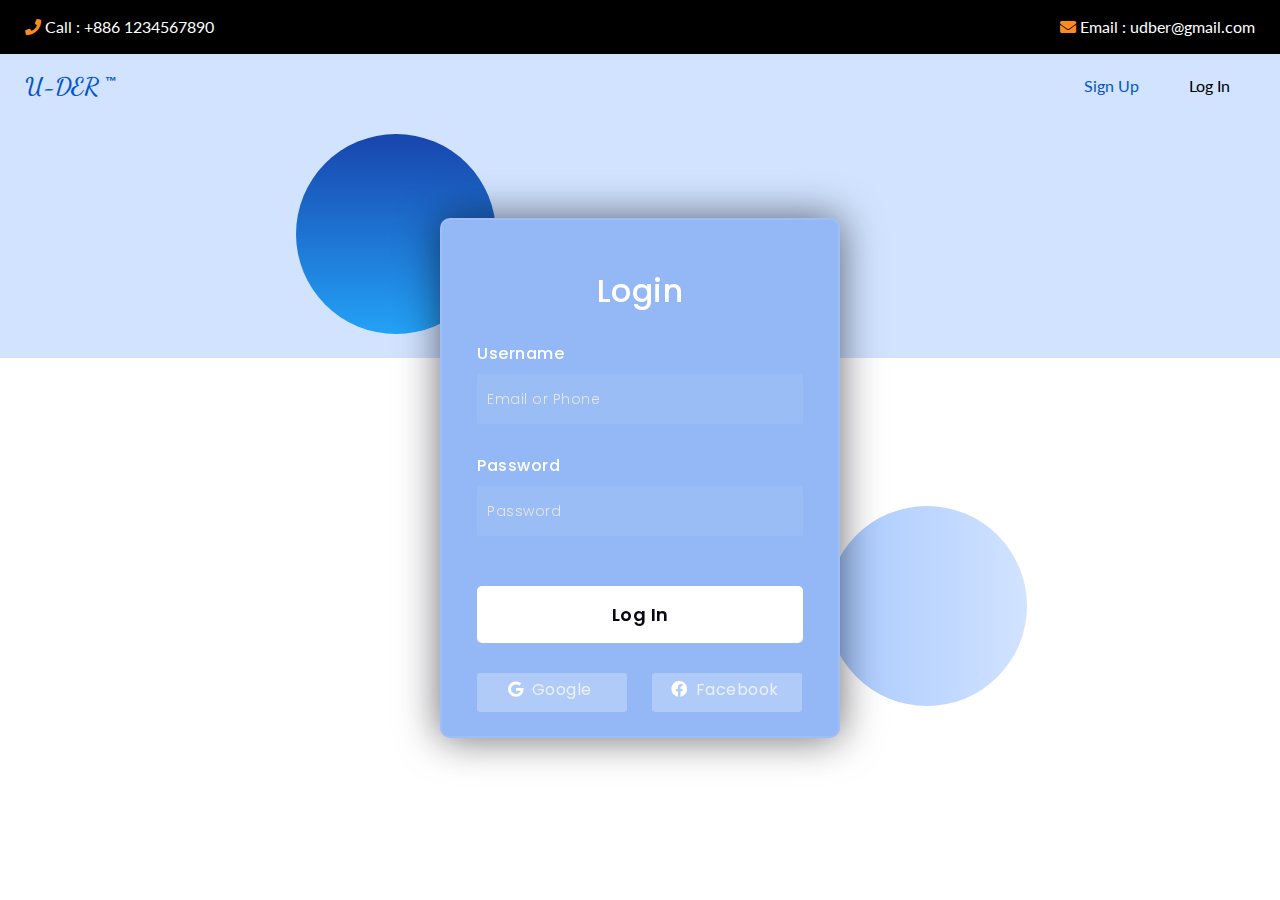
<file: login.html>
<!DOCTYPE html>
<html>
<head>
  <!-- Basic -->
  <meta charset="utf-8" />
  <meta http-equiv="X-UA-Compatible" content="IE=edge" />
  <!-- Mobile Metas -->
  <meta name="viewport" content="width=device-width, initial-scale=1, shrink-to-fit=no" />
  <!-- Site Metas -->
  <meta name="keywords" content="" />
  <meta name="description" content="" />
  <meta name="author" content="" />

  <title>U-Der</title>

  <!-- slider stylesheet -->
  <link rel="stylesheet" type="text/css" href="https://cdnjs.cloudflare.com/ajax/libs/OwlCarousel2/2.3.4/assets/owl.carousel.min.css" />
  <!-- bootstrap core css -->
  <link rel="stylesheet" type="text/css" href="css/bootstrap.css" />
  <!-- font awesome style -->
  <link rel="stylesheet" type="text/css" href="css/font-awesome.min.css" />

  <!-- Custom styles for this template -->
  <link href="css/style.css" rel="stylesheet" />
  <!-- responsive style -->
  <link href="css/responsive.css" rel="stylesheet" />

  <link rel="preconnect" href="https://fonts.gstatic.com">
  <link rel="stylesheet" href="https://cdnjs.cloudflare.com/ajax/libs/font-awesome/5.15.4/css/all.min.css">
  <link href="https://fonts.googleapis.com/css2?family=Poppins:wght@300;500;600&display=swap" rel="stylesheet">

</head>

<body>
  <div class="hero_area">
    <!-- header section strats -->
    <header class="header_section">
      <div class="header_top">
        <div class="container-fluid">
          <div class="contact_nav">
            <a href="">
              <i class="fa fa-phone" aria-hidden="true"></i>
              <span>
                Call : +886 1234567890
              </span>
            </a>
            <a href="">
              <i class="fa fa-envelope" aria-hidden="true"></i>
              <span>
                Email : udber@gmail.com
              </span>
            </a>
          </div>
        </div>
      </div>
      <div class="header_bottom">
        <div class="container-fluid">
          <nav class="navbar navbar-expand-lg custom_nav-container ">
            <a class="navbar-brand" href="index.html">
              <span>
                U-Der
              </span>
            </a>

            <button class="navbar-toggler" type="button" data-toggle="collapse" data-target="#navbarSupportedContent" aria-controls="navbarSupportedContent" aria-expanded="false" aria-label="Toggle navigation">
              <span class=""> </span>
            </button>

            <div class="collapse navbar-collapse" id="navbarSupportedContent">
              <ul class="navbar-nav ">
                <li class="nav-item active">
                  <a class="nav-link" href="signup.html">Sign Up<span class="sr-only">(current)</span></a>
                </li>
                <li class="nav-item">
                  <a class="nav-link" href="login.html">Log In</a>
                </li>
              </ul>
            </div>
          </nav>
        </div>
      </div>
    </header>
    <!-- end header section -->
    
    <!-- login section -->
    <section class="service_section layout_padding">
        <div class="container ">
            <div class="background">
                <div class="shape"></div>
                <div class="shape"></div>
            </div>
            <form action="login.php" method="post" class="loginform">
                <h3>Login</h3>
        
                <label for="username">Username</label>
                <input type="text" placeholder="Email or Phone" id="username" name="username">
        
                <label for="password">Password</label>
                <input type="password" placeholder="Password" id="password" name="password">
        
                <button class="loginbutton">Log In</button>
                <div class="social">
                    <div class="go"><i class="fab fa-google"></i>  Google</div>
                    <div class="fb"><i class="fab fa-facebook"></i>  Facebook</div>
                </div>
            </form>
        </div>
    </section>
    <!-- end login section -->
    </div>
</body>
</file>
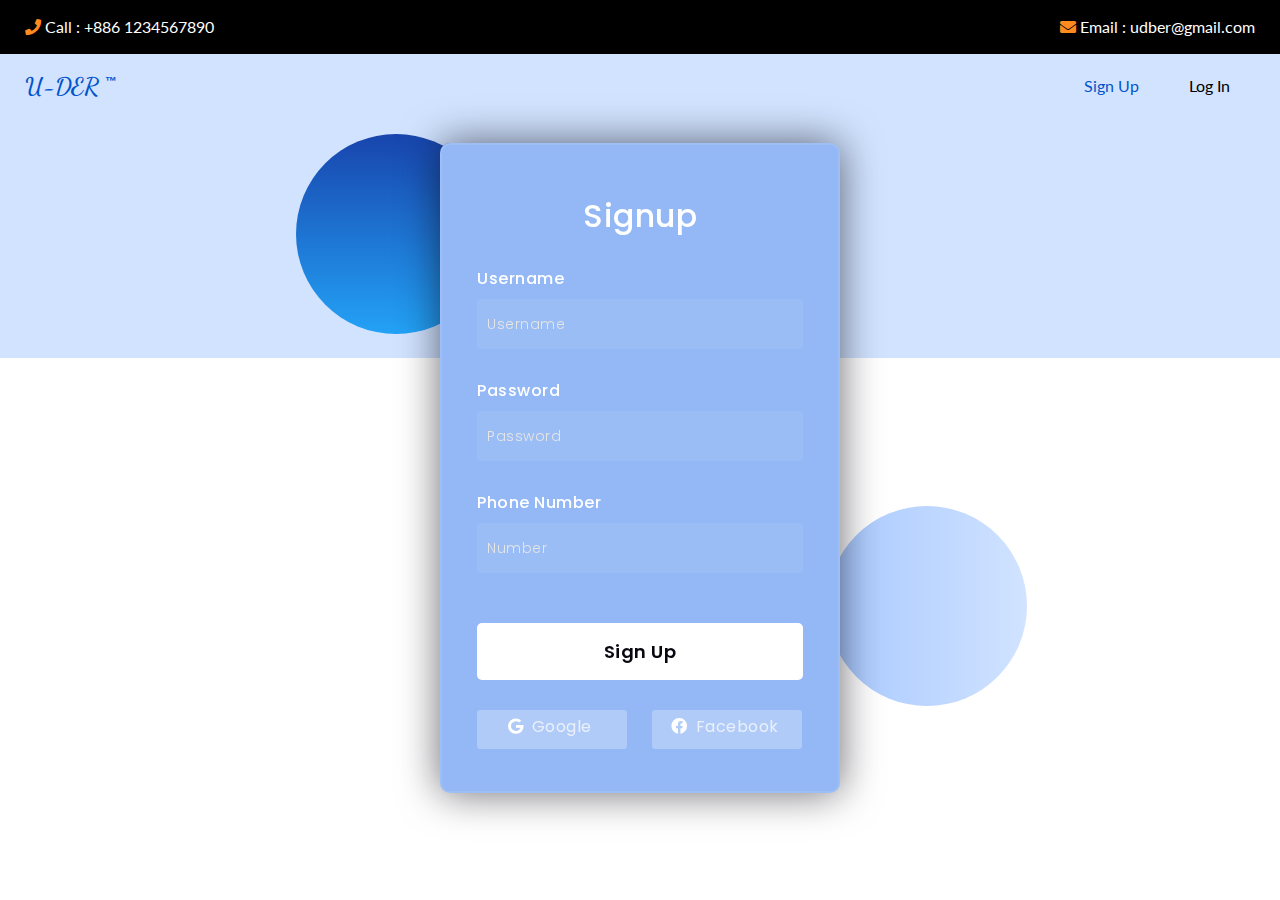
<file: signup.html>
<!DOCTYPE html>
<html>
<head>
  <!-- Basic -->
  <meta charset="utf-8" />
  <meta http-equiv="X-UA-Compatible" content="IE=edge" />
  <!-- Mobile Metas -->
  <meta name="viewport" content="width=device-width, initial-scale=1, shrink-to-fit=no" />
  <!-- Site Metas -->
  <meta name="keywords" content="" />
  <meta name="description" content="" />
  <meta name="author" content="" />

  <title>U-Der</title>

  <!-- slider stylesheet -->
  <link rel="stylesheet" type="text/css" href="https://cdnjs.cloudflare.com/ajax/libs/OwlCarousel2/2.3.4/assets/owl.carousel.min.css" />
  <!-- bootstrap core css -->
  <link rel="stylesheet" type="text/css" href="css/bootstrap.css" />
  <!-- font awesome style -->
  <link rel="stylesheet" type="text/css" href="css/font-awesome.min.css" />

  <!-- Custom styles for this template -->
  <link href="css/style.css" rel="stylesheet" />
  <!-- responsive style -->
  <link href="css/responsive.css" rel="stylesheet" />

  <link rel="preconnect" href="https://fonts.gstatic.com">
  <link rel="stylesheet" href="https://cdnjs.cloudflare.com/ajax/libs/font-awesome/5.15.4/css/all.min.css">
  <link href="https://fonts.googleapis.com/css2?family=Poppins:wght@300;500;600&display=swap" rel="stylesheet">

</head>

<body>
  <div class="hero_area">
    <!-- header section strats -->
    <header class="header_section">
      <div class="header_top">
        <div class="container-fluid">
          <div class="contact_nav">
            <a href="">
              <i class="fa fa-phone" aria-hidden="true"></i>
              <span>
                Call : +886 1234567890
              </span>
            </a>
            <a href="">
              <i class="fa fa-envelope" aria-hidden="true"></i>
              <span>
                Email : udber@gmail.com
              </span>
            </a>
          </div>
        </div>
      </div>
      <div class="header_bottom">
        <div class="container-fluid">
          <nav class="navbar navbar-expand-lg custom_nav-container ">
            <a class="navbar-brand" href="index.html">
              <span>
                U-Der
              </span>
            </a>

            <button class="navbar-toggler" type="button" data-toggle="collapse" data-target="#navbarSupportedContent" aria-controls="navbarSupportedContent" aria-expanded="false" aria-label="Toggle navigation">
              <span class=""> </span>
            </button>

            <div class="collapse navbar-collapse" id="navbarSupportedContent">
              <ul class="navbar-nav ">
                <li class="nav-item active">
                  <a class="nav-link" href="signup.html">Sign Up<span class="sr-only">(current)</span></a>
                </li>
                <li class="nav-item">
                  <a class="nav-link" href="login.html">Log In</a>
                </li>
              </ul>
            </div>
          </nav>
        </div>
      </div>
    </header>
    <!-- end header section -->
    
    <!-- signup section -->
    <section class="service_section layout_padding">
        <div class="container ">
            <div class="background">
                <div class="shape"></div>
                <div class="shape"></div>
            </div>
            <form action="signup.php" method="post" class="signupform">
                <h3>Signup</h3>
        
                <label for="username">Username</label>
                <input type="text" placeholder="Username" id="username" name="username">
        
                <label for="password">Password</label>
                <input type="password" placeholder="Password" id="password" name="password">
        
                <label for="phone_number">Phone Number</label>
                <input type="password" placeholder="Number" id="phone_number" name="phone_number">

                <button class="loginbutton">Sign Up</button>
                <div class="social">
                    <div class="go"><i class="fab fa-google"></i>  Google</div>
                    <div class="fb"><i class="fab fa-facebook"></i>  Facebook</div>
                </div>
            </form>
        </div>
    </section>
    <!-- end signup section -->
    </div>
</body>
</file>
<file: css/style.css>
@import url("https://fonts.googleapis.com/css2?family=Lato:wght@400;700&family=Merriweather+Sans:wght@400;700&display=swap");
@import url("https://fonts.googleapis.com/css2?family=Abril+Fatface&family=Dancing+Script&family=Rubik+Doodle+Shadow&family=Rubik+Scribble&display=swap");
body {
  font-family: 'Lato', sans-serif;
  color: #040000;
}

.layout_padding {
  padding-top: 120px;
  padding-bottom: 120px;
}

#reviewInput {
  color: #040000;
}

.layout_padding2 {
  padding: 45px 0;
}

.layout_padding2-top {
  padding-top: 45px;
}

.layout_padding2-bottom {
  padding-bottom: 45px;
}

.layout_padding-top {
  padding-top: 120px;
}

.layout_padding-bottom {
  padding-bottom: 120px;
}

.heading_container {
  display: -webkit-box;
  display: -ms-flexbox;
  display: flex;
  -webkit-box-orient: vertical;
  -webkit-box-direction: normal;
      -ms-flex-direction: column;
          flex-direction: column;
  -webkit-box-align: start;
      -ms-flex-align: start;
          align-items: flex-start;
}

.heading_container h2 {
  font-weight: bold;
  display: -webkit-box;
  display: -ms-flexbox;
  display: flex;
  -webkit-box-align: center;
      -ms-flex-align: center;
          align-items: center;
  text-transform: uppercase;
  font-family: 'Merriweather Sans', sans-serif;
}

.heading_container p {
  margin-bottom: 0;
}

.heading_container.heading_center {
  -webkit-box-align: center;
      -ms-flex-align: center;
          align-items: center;
  text-align: center;
}

h1,
h2 {
  font-family: 'Merriweather Sans', sans-serif;
}

a,
a:hover,
a:focus {
  text-decoration: none;
}

/*header section*/
.hero_area {
  position: relative;
  background-color: #d1e3ff;
}

.header_section .container-fluid {
  padding-right: 25px;
  padding-left: 25px;
}

.header_section .header_top {
  padding: 15px 0;
  background-color: #000000;
}

.header_section .header_top .contact_nav {
  display: -webkit-box;
  display: -ms-flexbox;
  display: flex;
  -webkit-box-pack: justify;
      -ms-flex-pack: justify;
          justify-content: space-between;
}

.header_section .header_top .contact_nav a {
  color: #ffffff;
}

.header_section .header_top .contact_nav a i {
  color: #ff8a1d;
}

.header_section .header_bottom {
  padding: 10px 0;
}

.navbar-brand {
  padding: 0;
  margin: 0;
  color: #000000;
  font-weight: bold;
  font-size: 24px;
  font-weight: bold;
}

.navbar-brand span {
  font-family: 'Dancing Script', cursive;
  color: #0355cc;
  text-transform: uppercase;
}

.navbar-brand span::after {
  font-family: 'Arial', sans-serif;
  content: "\2122"; /* Unicode 字符 ™ */
  font-size: 0.5em; /* 字号小于 logo 文本 */
  vertical-align: super; /* 使符号稍微上升，对齐到上方 */
  margin-left: 0px; /* 在 logo 文本和 ™ 符号之间添加一些空间 */
}

.custom_nav-container {
  padding: 0;
}

.custom_nav-container .navbar-nav {
  margin-left: auto;
}

.custom_nav-container .navbar-nav .nav-item .nav-link {
  padding: 10px 25px;
  color: #000000;
  text-align: center;
}

.custom_nav-container .navbar-nav .nav-item:hover .nav-link, .custom_nav-container .navbar-nav .nav-item.active .nav-link {
  color: #0355cc;
}

.custom_nav-container .form-inline .nav_search-btn {
  width: 35px;
  height: 35px;
  padding: 0;
  border: none;
  color: #000000;
}

.custom_nav-container .form-inline .nav_search-btn:hover {
  color: #0355cc;
}

.custom_nav-container .navbar-toggler {
  outline: none;
}

.custom_nav-container .navbar-toggler {
  padding: 0;
  width: 37px;
  height: 42px;
  -webkit-transition: all .3s;
  transition: all .3s;
}

.custom_nav-container .navbar-toggler span {
  display: block;
  width: 35px;
  height: 4px;
  background-color: #000000;
  margin: 7px 0;
  -webkit-transition: all 0.3s;
  transition: all 0.3s;
  position: relative;
  border-radius: 5px;
  -webkit-transition: all .3s;
  transition: all .3s;
}

.custom_nav-container .navbar-toggler span::before, .custom_nav-container .navbar-toggler span::after {
  content: "";
  position: absolute;
  left: 0;
  height: 100%;
  width: 100%;
  background-color: #000000;
  top: -10px;
  border-radius: 5px;
  -webkit-transition: all .3s;
  transition: all .3s;
}

.custom_nav-container .navbar-toggler span::after {
  top: 10px;
}

.custom_nav-container .navbar-toggler[aria-expanded="true"] {
  -webkit-transform: rotate(360deg);
          transform: rotate(360deg);
}

.custom_nav-container .navbar-toggler[aria-expanded="true"] span {
  -webkit-transform: rotate(45deg);
          transform: rotate(45deg);
}

.custom_nav-container .navbar-toggler[aria-expanded="true"] span::before, .custom_nav-container .navbar-toggler[aria-expanded="true"] span::after {
  -webkit-transform: rotate(90deg);
          transform: rotate(90deg);
  top: 0;
}

.custom_nav-container .navbar-toggler[aria-expanded="true"] .s-1 {
  -webkit-transform: rotate(45deg);
          transform: rotate(45deg);
  margin: 0;
  margin-bottom: -4px;
}

.custom_nav-container .navbar-toggler[aria-expanded="true"] .s-2 {
  display: none;
}

.custom_nav-container .navbar-toggler[aria-expanded="true"] .s-3 {
  -webkit-transform: rotate(-45deg);
          transform: rotate(-45deg);
  margin: 0;
  margin-top: -4px;
}

.custom_nav-container .navbar-toggler[aria-expanded="false"] .s-1,
.custom_nav-container .navbar-toggler[aria-expanded="false"] .s-2,
.custom_nav-container .navbar-toggler[aria-expanded="false"] .s-3 {
  -webkit-transform: none;
          transform: none;
}

.quote_btn-container {
  display: -webkit-box;
  display: -ms-flexbox;
  display: flex;
  -webkit-box-align: center;
      -ms-flex-align: center;
          align-items: center;
}

.quote_btn-container a {
  color: #ffffff;
  margin-right: 25px;
  text-transform: uppercase;
}

.quote_btn-container a span {
  margin-left: 5px;
}

.quote_btn-container a:hover {
  color: #ff8a1d;
}

/*end header section*/
/* slider section */
.slider_section {
  -webkit-box-flex: 1;
      -ms-flex: 1;
          flex: 1;
  display: -webkit-box;
  display: -ms-flexbox;
  display: flex;
  -webkit-box-align: center;
      -ms-flex-align: center;
          align-items: center;
  background-size: cover;
  background-position: bottom;
}

.slider_section .row {
  -webkit-box-align: center;
      -ms-flex-align: center;
          align-items: center;
}

.slider_section #customCarousel1 {
  width: 100%;
  position: unset;
}

.slider_section .detail-box {
  padding-bottom: 90px;
}

.slider_section .detail-box h1 {
  font-weight: bold;
  margin-bottom: 25px;
  color: #0355cc;
}

.slider_section .detail-box h1 span{
  font-size: 60px;
}

.slider_section .detail-box p {
  color: #444;
  font-size: 15px;
}

.slider_section .detail-box a {
  display: inline-block;
  font-family: 'Merriweather Sans', sans-serif;
  text-transform: uppercase;
  padding: 10px 45px;
  background-color: #ff8a1d;
  border: 1px solid #ff8a1d;
  border-radius: 5px;
  color: #ffffff;
  margin-top: 15px;
}

.slider_section .detail-box a:hover {
  background-color: transparent;
  color: #ff8a1d;
}

.slider_section .img-box img {
  width: 100%;
}

.feature_section {
  -webkit-transform: translateY(-50%);
          transform: translateY(-50%);
}

.feature_section .feature_container {
  display: -webkit-box;
  display: -ms-flexbox;
  display: flex;
}

.feature_section .feature_container .box {
  -webkit-box-flex: 1;
      -ms-flex: 1;
          flex: 1;
  display: -webkit-box;
  display: -ms-flexbox;
  display: flex;
  -webkit-box-orient: vertical;
  -webkit-box-direction: normal;
      -ms-flex-direction: column;
          flex-direction: column;
  -webkit-box-align: center;
      -ms-flex-align: center;
          align-items: center;
  text-align: center;
  margin: 0 10px;
  padding: 45px 15px;
  background-color: #ffffff;
  color: #555089;
  -webkit-transition: all 0.3s;
  transition: all 0.3s;
  -webkit-box-shadow: 0 0 15px 0 rgba(0, 0, 0, 0.2);
          box-shadow: 0 0 15px 0 rgba(0, 0, 0, 0.2);
}

.feature_section .feature_container .box .img-box {
  width: 90px;
  height: 90px;
  align-items: center;
  
}

.feature_section .feature_container .box .img-box svg {
  width: 100%;
  height: auto;
  max-height: 100%;
  fill: #726dae;
  -webkit-transition: all 0.3s;
  transition: all 0.3s;
}

.feature_section .feature_container .box .img-box svg path {
  fill: #726dae;
}

.feature_section .feature_container .box .name {
  margin-top: 20px;
  font-family: 'Merriweather Sans', sans-serif;
  margin-bottom: 0;
}

.feature_section .feature_container .box:hover, .feature_section .feature_container .box.active {
  background-color: #ff8a1d;
  color: #ffffff;
}

.feature_section .feature_container .box:hover .img-box svg, .feature_section .feature_container .box.active .img-box svg {
  fill: #ffffff;
}

.feature_section .feature_container .box:hover .img-box svg path, .feature_section .feature_container .box.active .img-box svg path {
  fill: #ffffff;
}

.about_section .row {
  -webkit-box-align: center;
      -ms-flex-align: center;
          align-items: center;
}

.about_section .detail-box h2 {
  text-transform: uppercase;
  font-weight: bold;
}

.about_section .detail-box p {
  margin-top: 10px;
}

.about_section .detail-box a {
  margin-top: 15px;
  display: inline-block;
  font-family: 'Merriweather Sans', sans-serif;
  text-transform: uppercase;
  padding: 10px 45px;
  background-color: #0355cc;
  border: 1px solid #0355cc;
  border-radius: 2px;
  color: #ffffff;
}

.about_section .detail-box a:hover {
  background-color: transparent;
  color: #0355cc;
}

.about_section .img-box img {
  width: 100%;
}

.professional_section {
  background-color: #d1e3ff;
}

.professional_section .row {
  -webkit-box-align: center;
      -ms-flex-align: center;
          align-items: center;
}

.professional_section .img-box img {
  width: 100%;
}

.professional_section .detail-box h2 {
  text-transform: uppercase;
  font-weight: bold;
  color: #0355cc;
}

.professional_section .detail-box p {
  margin-top: 20px;
}

.professional_section .detail-box a {
  margin-top: 25px;
  display: inline-block;
  font-family: 'Merriweather Sans', sans-serif;
  text-transform: uppercase;
  padding: 10px 45px;
  background-color: #ff8a1d;
  border: 1px solid #ff8a1d;
  border-radius: 2px;
  color: #ffffff;
}

.professional_section .detail-box a:hover {
  background-color: transparent;
  color: #ff8a1d;
}

.service_section {
  position: relative;
}

.service_section .box {
  margin-top: 30px;
  text-align: center;
  -webkit-box-shadow: 0 0 5px 2px rgba(0, 0, 0, 0.15);
          box-shadow: 0 0 5px 2px rgba(0, 0, 0, 0.15);
  padding: 25px 15px;
  -webkit-transition: all .3s;
  transition: all .3s;
  display: -webkit-box;
  display: -ms-flexbox;
  display: flex;
  -webkit-box-orient: vertical;
  -webkit-box-direction: normal;
      -ms-flex-direction: column;
          flex-direction: column;
  -webkit-box-align: center;
      -ms-flex-align: center;
          align-items: center;
}

.service_section .box .img-box {
  width: 65px;
  height: 65px;
  display: -webkit-box;
  display: -ms-flexbox;
  display: flex;
  -webkit-box-pack: center;
      -ms-flex-pack: center;
          justify-content: center;
  -webkit-box-align: center;
      -ms-flex-align: center;
          align-items: center;
}

.service_section .box .img-box img {
  max-height: 100%;
  max-width: 100%;
  -webkit-transition: all .3s;
  transition: all .3s;
}

.service_section .box .detail-box {
  margin-top: 15px;
}

.service_section .box .detail-box h5 {
  font-weight: bold;
}

.service_section .box .detail-box p {
  margin: 0;
}

.service_section .box:hover {
  background-color: #ff8a1d;
  color: #ffffff;
}

.service_section .box:hover .img-box img {
  -webkit-filter: brightness(0) invert(1);
          filter: brightness(0) invert(1);
}

.service_section .btn-box {
  display: -webkit-box;
  display: -ms-flexbox;
  display: flex;
  -webkit-box-pack: center;
      -ms-flex-pack: center;
          justify-content: center;
  margin-top: 45px;
}

.service_section .btn-box a {
  display: inline-block;
  font-family: 'Merriweather Sans', sans-serif;
  text-transform: uppercase;
  padding: 10px 45px;
  background-color: #0355cc;
  border: 1px solid #0355cc;
  border-radius: 0;
  color: #ffffff;
}

.service_section .btn-box a:hover {
  background-color: transparent;
  color: #0355cc;
}

.client_section {
  background-color: #d1e3ff;
  padding: 30px;
}

.client_section .heading_container {
  -webkit-box-align: center;
      -ms-flex-align: center;
          align-items: center;
  text-align: center;
  padding: 30p;
}



.client_section .box {
  margin: 15px;
  -webkit-box-shadow: 0 0 10px 0 rgba(0, 0, 0, 0.2);
          box-shadow: 0 0 10px 0 rgba(0, 0, 0, 0.2);
  padding: 25px;
}

.client_section .box .client_id {
  display: -webkit-box;
  display: -ms-flexbox;
  display: flex;
}

.client_section .box .client_id .img-box {
  width: 125px;
  min-width: 125px;
  margin-right: 15px;
}

.client_section .box .client_id .img-box img {
  width: 100%;
  border-radius: 100%;
}

.client_section .box .client_id .client_detail {
  display: -webkit-box;
  display: -ms-flexbox;
  display: flex;
  -webkit-box-align: center;
      -ms-flex-align: center;
          align-items: center;
  -webkit-box-pack: justify;
      -ms-flex-pack: justify;
          justify-content: space-between;
  -webkit-box-flex: 1;
      -ms-flex: 1;
          flex: 1;
  padding-right: 25px;
}

.client_section .box .client_id .client_detail .client_info h6 {
  margin-bottom: 0;
}

.client_section .box .client_id .client_detail .client_info i {
  color: #fbaf5d;
}

.client_section .box .client_text {
  margin-top: 20px;
}

.client_section .owl-carousel .owl-nav {
  display: -webkit-box;
  display: -ms-flexbox;
  display: flex;
  -webkit-box-pack: center;
      -ms-flex-pack: center;
          justify-content: center;
  margin-top: 20px;
}

.client_section .owl-carousel .owl-nav button {
  width: 50px;
  height: 50px;
  background-color: #0355cc;
  outline: none;
  margin: 0 20px;
  color: #ffffff;
}

.heading_container {
  margin-bottom: 30px;
}

.contact_section input {
  width: 100%;
  border: none;
  height: 50px;
  margin-bottom: 25px;
  padding-left: 25px;
  background-color: #ffffff;
  outline: none;
  color: #ffffff;
  -webkit-box-shadow: 0 0 7px 0 rgba(0, 0, 0, 0.2);
          box-shadow: 0 0 7px 0 rgba(0, 0, 0, 0.2);
}

.contact_section input::-webkit-input-placeholder {
  color: #737272;
}

.contact_section input:-ms-input-placeholder {
  color: #737272;
}

.contact_section input::-ms-input-placeholder {
  color: #737272;
}

.contact_section input::placeholder {
  color: #737272;
}

.contact_section input.message-box {
  height: 135px;
}

.contact_section button {
  border: none;
  display: inline-block;
  font-family: 'Merriweather Sans', sans-serif;
  text-transform: uppercase;
  padding: 10px 55px;
  background-color: #0355cc;
  border: 1px solid #0355cc;
  border-radius: 0;
  color: #ffffff;
  margin-top: 15px;
}

.contact_section button:hover {
  background-color: transparent;
  color: #0355cc;
}

.contact_section .map_container {
  height: 360px;
}

.contact_section .map_container .map {
  height: 100%;
}

.info_section {
  padding: 75px 0;
  background-color: #0a0f43;
  text-align: center;
  color: #fff;
}

.info_section h4 {
  text-transform: uppercase;
  font-weight: bold;
  margin-bottom: 25px;
}

.info_section .social-box {
  display: -webkit-box;
  display: -ms-flexbox;
  display: flex;
  -webkit-box-orient: vertical;
  -webkit-box-direction: normal;
      -ms-flex-direction: column;
          flex-direction: column;
  -webkit-box-align: center;
      -ms-flex-align: center;
          align-items: center;
  margin-top: 25px;
}

.info_section .social-box .box {
  background-color: #ffffff;
  padding: 5px 15px;
}

.info_section a {
  margin: 0 5px;
  color: #0355cc;
}

.info_section a i {
  font-size: 18px;
}

.info_section a:hover {
  color: #ff8a1d;
}

.info_items a {
  position: relative;
}

.info_items .item {
  display: -webkit-box;
  display: -ms-flexbox;
  display: flex;
  -webkit-box-orient: vertical;
  -webkit-box-direction: normal;
      -ms-flex-direction: column;
          flex-direction: column;
  -webkit-box-align: center;
      -ms-flex-align: center;
          align-items: center;
  text-align: center;
}

.info_items .item .img-box {
  width: 80px;
  height: 80px;
  border-radius: 100%;
  background-color: #ffffff;
  background-repeat: no-repeat;
  background-position: center;
  text-align: center;
  line-height: 80px;
  background-color: #0355cc;
  color: #ffffff;
}

.info_items .item .img-box i {
  font-size: 24px;
}

.info_items .item p {
  margin-top: 25px;
  color: #fff;
  margin-bottom: 0;
  background-color: #0a0f43;
}

.info_items .item:hover .img-box {
  background-color: #ff8a1d;
}

.info_items {
  position: relative;
}

.info_items::before {
  content: "";
  position: absolute;
  top: 65px;
  width: 75%;
  height: 1px;
  background-color: #fff;
  left: 50%;
  -webkit-transform: translateX(-50%);
          transform: translateX(-50%);
}

/* footer section*/
.footer_section {
  background-color: #0a0f43;
}

.footer_section p {
  margin: 0;
  padding: 25px 0;
  color: #ffffff;
  text-align: center;
  border-top: 0.8px solid #ffffff;
}

.footer_section a {
  color: inherit;
}

/* end footer section*/
/*# sourceMappingURL=style.css.map */

/* login css */

.background{
  width: 430px;
  height: 520px;
  position: absolute;
  transform: translate(-50%,-50%);
  left: 50%;
  top: 50%;
  
}
.background .shape{
  height: 200px;
  width: 200px;
  position: absolute;
  border-radius: 50%;
}
.shape:first-child{
  background: linear-gradient(
      #1845ad,
      #23a2f6
  );
  left: -30%;
  top: 30%;
}
.shape:last-child{
  background: linear-gradient(
      to right,
      #a8c9ff,
      #d1e3ff
  );
  right: -40%;
  bottom: -40%;
}
.loginform{
  height: 520px;
  width: 400px;
  background-color: rgba(255,255,255,0.13);
  position: absolute;
  transform: translate(-50%,-50%);
  top: 150%;
  left: 50%;
  border-radius: 10px;
  backdrop-filter: blur(10px);
  border: 2px solid rgba(255,255,255,0.1);
  box-shadow: 0 0 40px rgba(8,7,16,0.6);
  padding: 50px 35px;
  background-color: #93b8f5;
  
}
.loginform *{
  font-family: 'Poppins',sans-serif;
  color: #ffffff;
  letter-spacing: 0.5px;
  outline: none;
  border: none;
}
.loginform h3{
  font-size: 32px;
  font-weight: 500;
  line-height: 42px;
  text-align: center;
}

.signupform{
  height: 650px;
  width: 400px;
  background-color: rgba(255,255,255,0.13);
  position: fixed;
  top: 52%;
  left: 50%;
  transform: translate(-50%,-50%);
  margin-bottom: 20%;
  border-radius: 10px;
  backdrop-filter: blur(10px);
  border: 2px solid rgba(255,255,255,0.1);
  box-shadow: 0 0 40px rgba(8,7,16,0.6);
  padding: 50px 35px;
  background-color: #93b8f5;
}

.abc {
  display: flex;
  align-items: center;
  justify-content: center;
}

.signupform *{
  font-family: 'Poppins',sans-serif;
  color: #ffffff;
  letter-spacing: 0.5px;
  outline: none;
  border: none;
}
.signupform h3{
  font-size: 32px;
  font-weight: 500;
  line-height: 42px;
  text-align: center;
}

label{
  display: block;
  margin-top: 30px;
  font-size: 16px;
  font-weight: 500;
}
input{
  display: block;
  height: 50px;
  width: 100%;
  background-color: rgba(255,255,255,0.07);
  border-radius: 3px;
  padding: 0 10px;
  margin-top: 8px;
  font-size: 14px;
  font-weight: 300;
}
::placeholder{
  color: #e5e5e5;
}
.loginbutton{
  margin-top: 50px;
  width: 100%;
  background-color: #ffffff;
  color: #080710;
  padding: 15px 0;
  font-size: 18px;
  font-weight: 600;
  border-radius: 5px;
  cursor: pointer;
}
.social{
margin-top: 30px;
display: flex;
}
.social div{
background: red;
width: 150px;
border-radius: 3px;
padding: 5px 10px 10px 5px;
background-color: rgba(255,255,255,0.27);
color: #eaf0fb;
text-align: center;
}
.social div:hover{
background-color: rgba(255,255,255,0.47);
}
.social .fb{
margin-left: 25px;
}
.social i{
margin-right: 4px;
}


/* neworder css */
.neworderform{
  height: 780px;
  width: 400px;
  background-color: rgba(255,255,255,0.13);
  position: absolute;
  top: 200%;
  left: 50%;
  transform: translate(-50%,-50%);
  border-radius: 10px;
  backdrop-filter: blur(10px);
  border: 2px solid rgba(255,255,255,0.1);
  box-shadow: 0 0 40px rgba(8,7,16,0.6);
  padding: 50px 35px;
  background-color: #93b8f5;
}

.neworderform *{
  font-family: 'Poppins',sans-serif;
  color: #ffffff;
  letter-spacing: 0.5px;
  outline: none;
  border: none;
}
.neworderform h3{
  font-size: 32px;
  font-weight: 500;
  line-height: 42px;
  text-align: center;
}

/* Adjust checkbox size */
input[type="checkbox"] {
  width: 15px; /* Adjust as needed */
  height: 15px; /* Adjust as needed */
}

/* Style and position the rating number */
.rating-container {
  position: relative;
  text-align: center;
}

#ratingValue {
  position: absolute;
  left: 50%; /* Center horizontally */
  top: 30px; /* Adjust as needed to position below the slider */
  transform: translateX(-50%); /* Ensures perfect center alignment */
  font-size: 1em; /* Adjust font size as needed */
}

/* Basic styling for <select> element */
#region {
  background-color: #b0c2e6; /* Light grey background */
  display: block;
  height: 4%;
  width: 100%;
  background-color: rgba(255,255,255,0.07);
  border-radius: 3px;
  padding: 0 10px;
  margin-top: 8px;
  font-size: 14px;
  font-weight: 300;
}

/* Styling for options */
#region option {
  padding: 10px; /* Padding inside options */
  background: white; /* Background of options */
}

/* Styling the slider track */
input[type="range"] {
  width: 100%; /* Full width */
  background: #ddd; /* Light grey background */
}

input[type="range"]::-webkit-slider-runnable-track {
  width: 100%;
  height: 8px;
  background: #ddd;
  border-radius: 4px;
}

input[type="range"]::-moz-range-track {
  width: 100%;
  height: 8px;
  background: #ddd;
  border-radius: 4px;
}

/* Styling the thumb */
input[type="range"]::-webkit-slider-thumb {
  -webkit-appearance: none;
  height: 20px;
  width: 20px;
  background: #ff0000; /* Blue background */
  margin-top: -6px; /* Centers the thumb on the track */
  border-radius: 50%;
  cursor: pointer;
}

input[type="range"]::-moz-range-thumb {
  height: 20px;
  width: 20px;
  background: #007bff;
  border-radius: 50%;
  cursor: pointer;
}

/* Style for Microsoft Edge */
input[type="range"]::-ms-thumb {
  height: 20px;
  width: 20px;
  background: #007bff;
  border-radius: 50%;
  cursor: pointer;
}

/* Additional styles for the track on Microsoft Edge */
input[type="range"]::-ms-track {
  width: 100%;
  height: 8px;
  background: transparent; /* Makes the track transparent */
  border-color: transparent;
  color: transparent;
}

.submitbutton{
  margin-top: 20px;
  height: 5%;
  width: 100%;
  background-color: #ffffff;
  color: #080710;
  padding: 5px;
  font-size: 18px;
  font-weight: 600;
  border-radius: 5px;
  cursor: pointer;
}

.scroll {
  background-color: #93b9f56b;
  height: 1000px;
}
</file>
<file: css/responsive.css>
@media (max-width: 1300px) {}

@media (max-width: 1120px) {}

@media (max-width: 992px) {
    .hero_area {
        height: auto;
    }

    .header_section .main_nav {
        flex: 1;
    }

    #navbarSupportedContent {
        margin-top: 15px;
    }

    .slider_section {
        padding-top: 45px;
    }

    .feature_section .feature_container .box {
        padding: 30px 15px;
    }

    .feature_section .feature_container .box .img-box {
        width: 75px;
    }


    .feature_section {
        transform: none;
        padding: 90px 0;
    }


}

@media (max-width: 767px) {
    .layout_padding {
        padding-top: 90px;
        padding-bottom: 90px;
    }

    .layout_padding-top {
        padding-top: 90px;
    }

    .layout_padding-bottom {
        padding-bottom: 90px;
    }

    .slider_section .detail-box {
        padding-bottom: 45px;
    }

    .feature_section .feature_container {
        flex-direction: column;
    }

    .feature_section .feature_container .box {
        padding: 30px 15px;
    }

    .feature_section .feature_container .box:not(:nth-last-child(1)) {
        margin-bottom: 15px;
    }

    .about_section .detail-box {
        margin-bottom: 45px;
    }


    .professional_section .img-box {
        display: none;
    }

    .contact_section form {
        margin-bottom: 45px;
    }

    .info_section .info_items::before {
        width: 1px;
        height: 90%;
        top: 25px;
    }

}

@media (max-width: 576px) {}

@media (max-width: 480px) {}

@media (max-width: 400px) {}

@media (max-width: 360px) {}

@media (min-width: 1200px) {
    .container {
        max-width: 1170px;
    }

}
</file>
